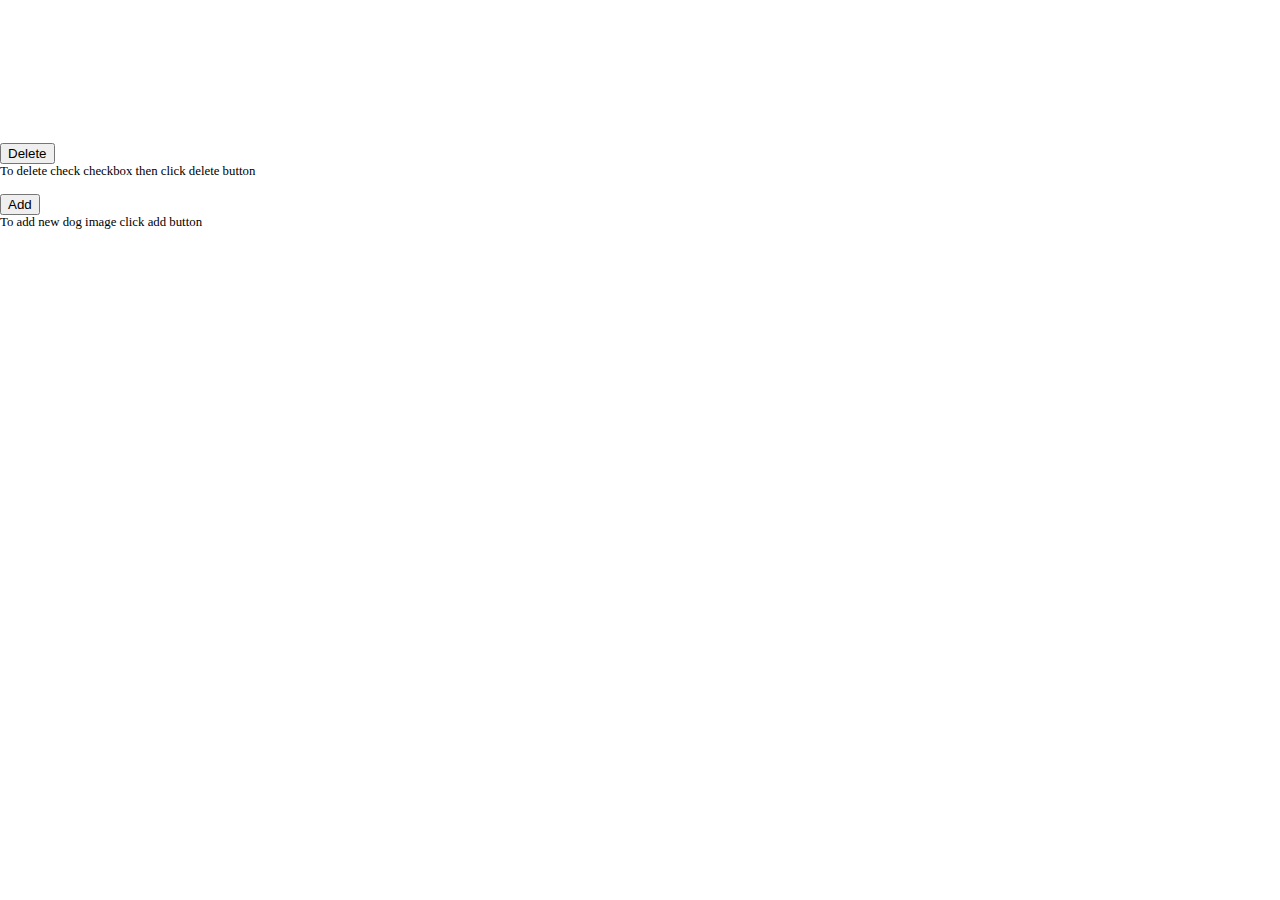
<file: challenges/dog-photo-gallery/index.html>
<!DOCTYPE html>
<html lang="en">
<head>
    <meta charset="UTF-8">
    <meta http-equiv="X-UA-Compatible" content="IE=edge">
    <meta name="viewport" content="width=device-width, initial-scale=1.0">
    <link href="https://cdn.jsdelivr.net/npm/bootstrap@5.0.0-beta2/dist/css/bootstrap.min.css" rel="stylesheet" integrity="sha384-BmbxuPwQa2lc/FVzBcNJ7UAyJxM6wuqIj61tLrc4wSX0szH/Ev+nYRRuWlolflfl" crossorigin="anonymous">
    <link rel="stylesheet" href="style.css">
    <title>Dog Photo Randomiser</title>
</head>
<body>
    <div id="content" class="container">
        <div id="buttonsSection" class="container sticky-top justify-content-center">
            <div class="btn-div row justify-content-center align-items-center">
                <button id="delete" class='btn btn-primary col-3'>Delete</button>
                <p class="btn-text col-9">To delete check checkbox then click delete button</p>
            </div>
           <div class="btn-div row justify-content-center align-items-center">
               <button id="next" class='btn btn-primary col-3'>Add</button> 
               <p class="btn-text col-9">To add new dog image click add button</p>
           </div>
            
        </div>
       
       <ul id="list" class="row row-cols-1 row-cols-md-2 g-4 justify-content-center"></ul>
    </div>
    
    <script src="script.js"></script>
</body>
</html>
</file>
<file: challenges/dog-photo-gallery/style.css>
body {
    box-sizing: border-box;
    margin:0;
}

li {
    list-style: none;
}

p {
    margin: 0;
}

.container, #list {
    padding-top: 5%;
}

#list {
    padding-left: 0;
}

.row {
    margin-left: 0;
}

#buttonsSection {
    background-color: white;
    padding-bottom: 5%;
}

.btn-div {
    margin-top: 15px;
}

.btn-text {
    font-size: 0.8rem;
}

.card {
    height: 400px;
}

.card-img-top {
    height: 50vh;
    object-fit: contain;
}
</file>
